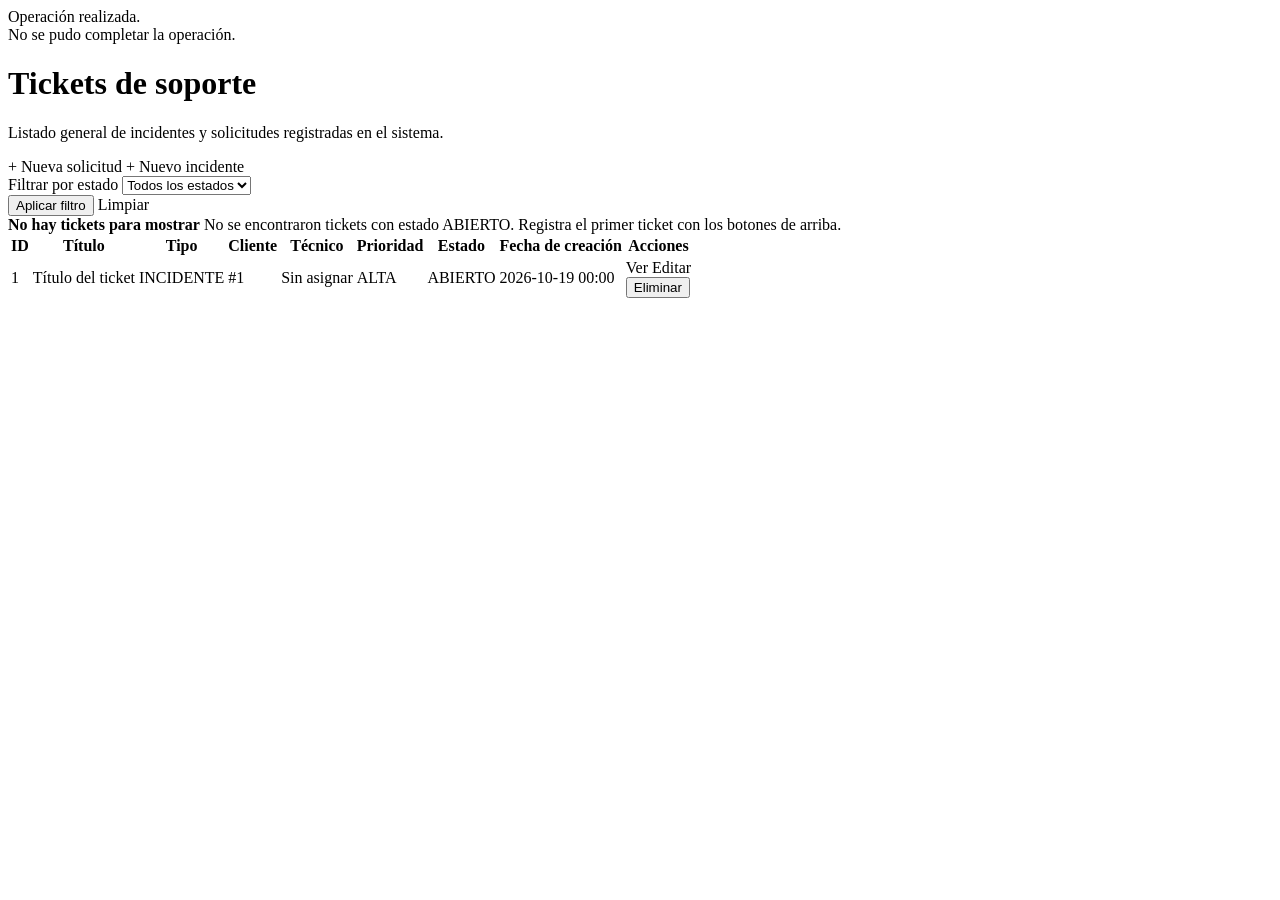
<file: src/main/resources/templates/tickets/index.html>
<!DOCTYPE html>
<html lang="es" xmlns:th="http://www.thymeleaf.org">
<head th:replace="~{fragments/layout :: head('Tickets')}"></head>
<body>

<header th:replace="~{fragments/layout :: encabezado}"></header>

<main class="contenedor">

    <div class="aviso-exito" th:if="${mensaje}" th:text="${mensaje}">Operación realizada.</div>
    <div class="aviso" th:if="${error}" th:text="${error}">No se pudo completar la operación.</div>

    <div class="encabezado-seccion">
        <div>
            <h1>Tickets de soporte</h1>
            <p class="subtitulo">Listado general de incidentes y solicitudes registradas en el sistema.</p>
        </div>
        <div class="acciones">
            <a class="boton boton-secundario" th:href="@{/helpdesk/nuevo/solicitud}">+ Nueva solicitud</a>
            <a class="boton" th:href="@{/helpdesk/nuevo/incidente}">+ Nuevo incidente</a>
        </div>
    </div>

    <!-- Filtro por estado (coincide con el @RequestParam Estado estado) -->
    <form class="filtro" method="get" th:action="@{/helpdesk}">
        <div class="campo" style="margin-bottom:0;">
            <label for="estado">Filtrar por estado</label>
            <select id="estado" name="estado">
                <option value="" th:selected="${estadoActual == null}">Todos los estados</option>
                <option value="ABIERTO" th:selected="${estadoActual != null and estadoActual.name() == 'ABIERTO'}">ABIERTO</option>
                <option value="EN_PROCESO" th:selected="${estadoActual != null and estadoActual.name() == 'EN_PROCESO'}">EN PROCESO</option>
                <option value="CERRADO" th:selected="${estadoActual != null and estadoActual.name() == 'CERRADO'}">CERRADO</option>
            </select>
        </div>
        <button class="boton" type="submit">Aplicar filtro</button>
        <a class="boton boton-secundario" th:href="@{/helpdesk}">Limpiar</a>
    </form>

    <!-- Mensaje cuando no existen tickets o cuando la vista se usa sin el atributo "tickets" -->
    <div class="tarjeta" th:if="${tickets == null or #lists.isEmpty(tickets)}">
        <div class="vacio">
            <strong>No hay tickets para mostrar</strong>
            <span th:if="${estadoActual != null}">No se encontraron tickets con estado
                <span th:text="${estadoActual}">ABIERTO</span>.</span>
            <span th:if="${estadoActual == null}">Registra el primer ticket con los botones de arriba.</span>
        </div>
    </div>

    <div class="tabla-envoltura" th:if="${tickets != null and not #lists.isEmpty(tickets)}">
        <table>
            <thead>
            <tr>
                <th>ID</th>
                <th>Título</th>
                <th>Tipo</th>
                <th>Cliente</th>
                <th>Técnico</th>
                <th>Prioridad</th>
                <th>Estado</th>
                <th>Fecha de creación</th>
                <th>Acciones</th>
            </tr>
            </thead>
            <tbody>
            <tr th:each="t : ${tickets}">
                <td class="celda-id" th:text="${t.id}">1</td>
                <td>
                    <a th:href="@{/helpdesk/ver/{id}(id=${t.id})}" th:text="${t.titulo}">Título del ticket</a>
                </td>
                <td>
                    <span class="badge"
                          th:classappend="${t.tipoTicket == null ? '' : 'badge-' + #strings.toLowerCase(t.tipoTicket)}"
                          th:text="${t.tipoTicket}">INCIDENTE</span>
                </td>
                <td th:text="${nombresUsuarios != null and nombresUsuarios[t.idCliente] != null ? nombresUsuarios[t.idCliente] : '#' + t.idCliente}">#1</td>
                <td th:text="${t.idTecnico == null or t.idTecnico == 0 ? 'Sin asignar' : (nombresUsuarios != null and nombresUsuarios[t.idTecnico] != null ? nombresUsuarios[t.idTecnico] : '#' + t.idTecnico)}">Sin asignar</td>
                <td>
                    <span class="badge"
                          th:classappend="${t.prioridad == null ? '' : 'badge-' + #strings.toLowerCase(t.prioridad)}"
                          th:text="${t.prioridad}">ALTA</span>
                </td>
                <td>
                    <span class="badge"
                          th:classappend="${t.estado == null ? '' : 'badge-' + #strings.toLowerCase(t.estado)}"
                          th:text="${t.estado}">ABIERTO</span>
                </td>
                <td th:text="${t.fechaCreacion == null ? '' : #strings.replace(t.fechaCreacion, 'T', ' ')}">2026-10-19 00:00</td>
                <td class="celda-derecha">
                    <a class="boton boton-pequeno" th:href="@{/helpdesk/ver/{id}(id=${t.id})}">Ver</a>
                    <a class="boton boton-pequeno boton-secundario"
                       th:href="@{/helpdesk/editar/{id}(id=${t.id})}">Editar</a>
                    <form class="form-en-linea" method="post"
                          th:action="@{/helpdesk/eliminar/{id}(id=${t.id})}"
                          onsubmit="return confirm('¿Eliminar este ticket? Esta acción no se puede deshacer.');">
                        <button class="boton boton-pequeno boton-peligro" type="submit">Eliminar</button>
                    </form>
                </td>
            </tr>
            </tbody>
        </table>
    </div>

</main>

<footer th:replace="~{fragments/layout :: pie}"></footer>
</body>
</html>
</file>
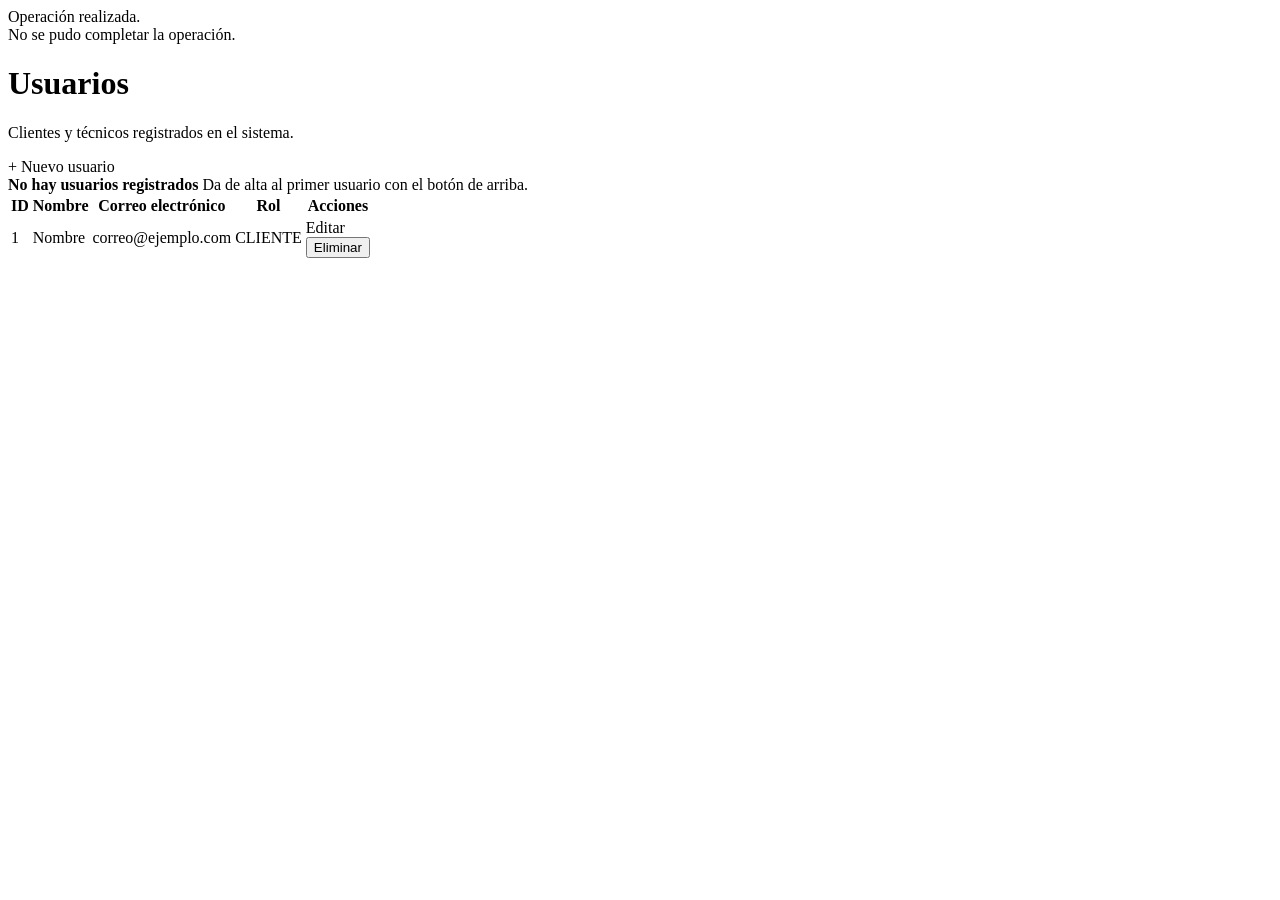
<file: src/main/resources/templates/usuarios/index.html>
<!DOCTYPE html>
<html lang="es" xmlns:th="http://www.thymeleaf.org">
<head th:replace="~{fragments/layout :: head('Usuarios')}"></head>
<body>

<header th:replace="~{fragments/layout :: encabezado}"></header>

<main class="contenedor">

    <div class="aviso-exito" th:if="${mensaje}" th:text="${mensaje}">Operación realizada.</div>
    <div class="aviso" th:if="${error}" th:text="${error}">No se pudo completar la operación.</div>

    <div class="encabezado-seccion">
        <div>
            <h1>Usuarios</h1>
            <p class="subtitulo">Clientes y técnicos registrados en el sistema.</p>
        </div>
        <a class="boton" th:href="@{/usuarios/nuevo}">+ Nuevo usuario</a>
    </div>

    <div class="tarjeta" th:if="${usuarios == null or #lists.isEmpty(usuarios)}">
        <div class="vacio">
            <strong>No hay usuarios registrados</strong>
            <span>Da de alta al primer usuario con el botón de arriba.</span>
        </div>
    </div>

    <div class="tabla-envoltura" th:if="${usuarios != null and not #lists.isEmpty(usuarios)}">
        <table>
            <thead>
            <tr>
                <th>ID</th>
                <th>Nombre</th>
                <th>Correo electrónico</th>
                <th>Rol</th>
                <th>Acciones</th>
            </tr>
            </thead>
            <tbody>
            <tr th:each="u : ${usuarios}">
                <td class="celda-id" th:text="${u.id}">1</td>
                <td th:text="${u.nombre}">Nombre</td>
                <td th:text="${u.email}">correo@ejemplo.com</td>
                <td>
                    <span class="badge"
                          th:classappend="${u.rol == null ? '' : 'badge-' + #strings.toLowerCase(u.rol)}"
                          th:text="${u.rol}">CLIENTE</span>
                </td>
                <td class="celda-derecha">
                    <a class="boton boton-pequeno boton-secundario"
                       th:href="@{/usuarios/editar/{id}(id=${u.id})}">Editar</a>
                    <form class="form-en-linea" method="post"
                          th:action="@{/usuarios/eliminar/{id}(id=${u.id})}"
                          onsubmit="return confirm('¿Eliminar este usuario? Esta acción no se puede deshacer.');">
                        <button class="boton boton-pequeno boton-peligro" type="submit">Eliminar</button>
                    </form>
                </td>
            </tr>
            </tbody>
        </table>
    </div>

</main>

<footer th:replace="~{fragments/layout :: pie}"></footer>
</body>
</html>
</file>
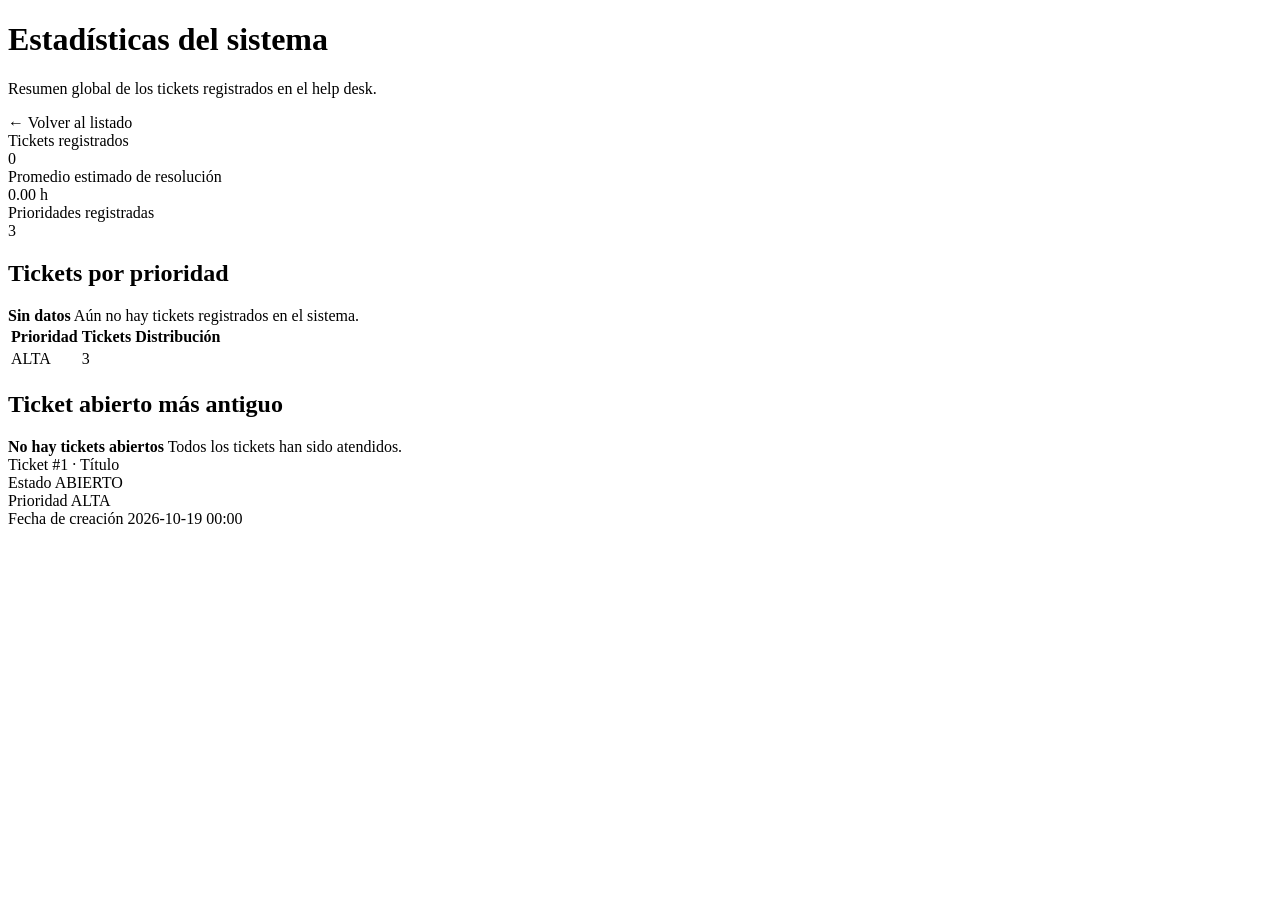
<file: src/main/resources/templates/tickets/estadisticas.html>
<!DOCTYPE html>
<html lang="es" xmlns:th="http://www.thymeleaf.org">
<head th:replace="~{fragments/layout :: head('Estadísticas')}"></head>
<body>

<header th:replace="~{fragments/layout :: encabezado}"></header>

<main class="contenedor"
      th:with="total=${conteoPrioridades == null or #maps.isEmpty(conteoPrioridades) ? 0 : #aggregates.sum(conteoPrioridades.values())}">

    <div class="encabezado-seccion">
        <div>
            <h1>Estadísticas del sistema</h1>
            <p class="subtitulo">Resumen global de los tickets registrados en el help desk.</p>
        </div>
        <a class="boton boton-secundario" th:href="@{/helpdesk}">← Volver al listado</a>
    </div>

    <!-- Tarjetas resumen -->
    <div class="tarjetas-resumen">

        <div class="resumen">
            <div class="etiqueta">Tickets registrados</div>
            <div class="cifra" th:text="${total}">0</div>
        </div>

        <div class="resumen">
            <div class="etiqueta">Promedio estimado de resolución</div>
            <div class="cifra"
                 th:text="${promedioResolucion == null ? '—' : #numbers.formatDecimal(promedioResolucion, 1, 2) + ' h'}">0.00 h</div>
        </div>

        <div class="resumen">
            <div class="etiqueta">Prioridades registradas</div>
            <div class="cifra"
                 th:text="${conteoPrioridades == null or #maps.isEmpty(conteoPrioridades) ? '0' : #maps.size(conteoPrioridades)}">3</div>
        </div>

    </div>

    <!-- Conteo por prioridad -->
    <div class="tarjeta">
        <h2>Tickets por prioridad</h2>

        <div class="vacio" th:if="${conteoPrioridades == null or #maps.isEmpty(conteoPrioridades)}">
            <strong>Sin datos</strong>
            <span>Aún no hay tickets registrados en el sistema.</span>
        </div>

        <div class="tabla-envoltura" th:if="${conteoPrioridades != null and not #maps.isEmpty(conteoPrioridades)}">
            <table>
                <thead>
                <tr>
                    <th>Prioridad</th>
                    <th>Tickets</th>
                    <th>Distribución</th>
                </tr>
                </thead>
                <tbody>
                <tr th:each="fila : ${conteoPrioridades}">
                    <td>
                        <span class="badge"
                              th:classappend="|badge-${#strings.toLowerCase(fila.key)}|"
                              th:text="${fila.key}">ALTA</span>
                    </td>
                    <td th:text="${fila.value}">3</td>
                    <td>
                        <div class="barra-progreso">
                            <span th:style="|width: ${total > 0 ? (fila.value * 100.0 / total) : 0}%|"></span>
                        </div>
                    </td>
                </tr>
                </tbody>
            </table>
        </div>
    </div>

    <!-- Ticket más antiguo abierto -->
    <div class="tarjeta">
        <h2>Ticket abierto más antiguo</h2>

        <div class="vacio" th:if="${ticketMasAntiguo == null}">
            <strong>No hay tickets abiertos</strong>
            <span>Todos los tickets han sido atendidos.</span>
        </div>

        <div th:if="${ticketMasAntiguo != null}">
            <div class="detalle-grid">
                <div class="dato">
                    <span class="etiqueta">Ticket</span>
                    <span class="valor">
                        <a th:href="@{/helpdesk/ver/{id}(id=${ticketMasAntiguo.id})}"
                           th:text="${'#' + ticketMasAntiguo.id + ' · ' + ticketMasAntiguo.titulo}">#1 · Título</a>
                    </span>
                </div>
                <div class="dato">
                    <span class="etiqueta">Estado</span>
                    <span class="badge valor"
                          th:classappend="${ticketMasAntiguo.estado == null ? '' : 'badge-' + #strings.toLowerCase(ticketMasAntiguo.estado)}"
                          th:text="${ticketMasAntiguo.estado}">ABIERTO</span>
                </div>
                <div class="dato">
                    <span class="etiqueta">Prioridad</span>
                    <span class="badge valor"
                          th:classappend="${ticketMasAntiguo.prioridad == null ? '' : 'badge-' + #strings.toLowerCase(ticketMasAntiguo.prioridad)}"
                          th:text="${ticketMasAntiguo.prioridad}">ALTA</span>
                </div>
                <div class="dato">
                    <span class="etiqueta">Fecha de creación</span>
                    <span class="valor"
                          th:text="${ticketMasAntiguo.fechaCreacion == null ? '—' : #strings.replace(ticketMasAntiguo.fechaCreacion, 'T', ' ')}">2026-10-19 00:00</span>
                </div>
            </div>
        </div>
    </div>

</main>

<footer th:replace="~{fragments/layout :: pie}"></footer>
</body>
</html>
</file>
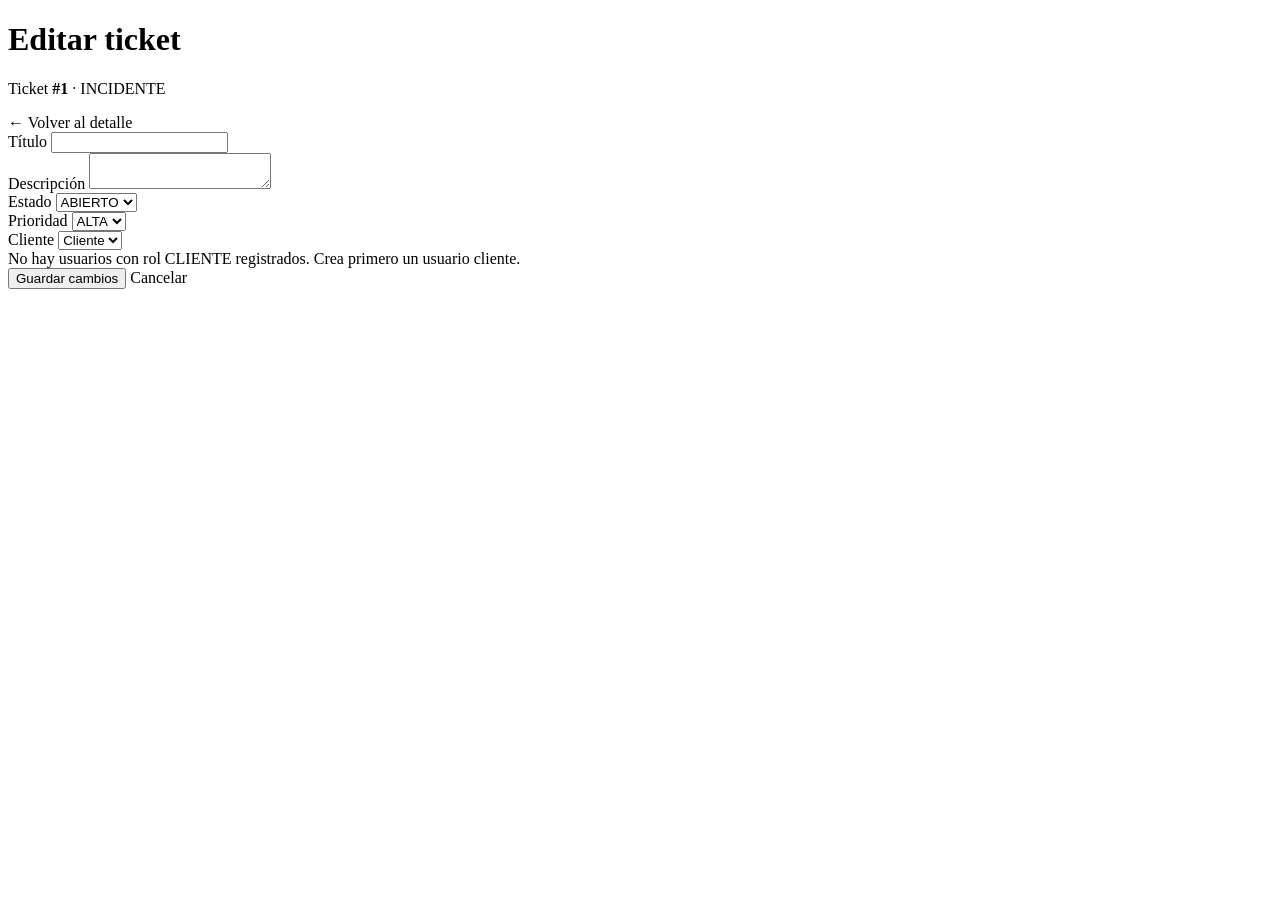
<file: src/main/resources/templates/tickets/formulario-editar.html>
<!DOCTYPE html>
<html lang="es" xmlns:th="http://www.thymeleaf.org">
<head th:replace="~{fragments/layout :: head('Editar ticket')}"></head>
<body>

<header th:replace="~{fragments/layout :: encabezado}"></header>

<main class="contenedor">

    <div class="encabezado-seccion">
        <div>
            <h1>Editar ticket</h1>
            <p class="subtitulo">
                Ticket <strong th:text="${'#' + ticket.id}">#1</strong> ·
                <span th:text="${ticket.tipoTicket}">INCIDENTE</span>
            </p>
        </div>
        <a class="boton boton-secundario" th:href="@{/helpdesk/ver/{id}(id=${ticket.id})}">← Volver al detalle</a>
    </div>

    <form class="tarjeta" method="post" th:action="@{/helpdesk/actualizar/{id}(id=${ticket.id})}">

        <div class="campo">
            <label for="titulo">Título</label>
            <input type="text" id="titulo" name="titulo" th:value="${ticket.titulo}" maxlength="150"
                   required="required"/>
        </div>

        <div class="campo">
            <label for="descripcion">Descripción</label>
            <textarea id="descripcion" name="descripcion" th:text="${ticket.descripcion}"></textarea>
        </div>

        <div class="fila-campos">
            <div class="campo">
                <label for="estado">Estado</label>
                <select id="estado" name="estado">
                    <option th:each="e : ${estados}"
                            th:value="${e}"
                            th:text="${e}"
                            th:selected="${ticket.estado != null and e.name() == ticket.estado.name()}">ABIERTO</option>
                </select>
            </div>

            <div class="campo">
                <label for="prioridad">Prioridad</label>
                <select id="prioridad" name="prioridad">
                    <option th:each="p : ${prioridades}"
                            th:value="${p}"
                            th:text="${p}"
                            th:selected="${ticket.prioridad != null and p.name() == ticket.prioridad.name()}">ALTA</option>
                </select>
            </div>

            <div class="campo">
                <label for="idCliente">Cliente</label>
                <select id="idCliente" name="idCliente">
                    <option th:each="c : ${clientes}"
                            th:value="${c.id}"
                            th:text="${c.nombre + ' (' + c.email + ')'}"
                            th:selected="${c.id == ticket.idCliente}">Cliente</option>
                </select>
            </div>
        </div>

        <div class="aviso" th:if="${clientes == null or #lists.isEmpty(clientes)}">
            No hay usuarios con rol CLIENTE registrados. Crea primero un usuario cliente.
        </div>

        <div class="formulario-acciones">
            <button class="boton" type="submit">Guardar cambios</button>
            <a class="boton boton-secundario" th:href="@{/helpdesk/ver/{id}(id=${ticket.id})}">Cancelar</a>
        </div>

    </form>

</main>

<footer th:replace="~{fragments/layout :: pie}"></footer>
</body>
</html>
</file>
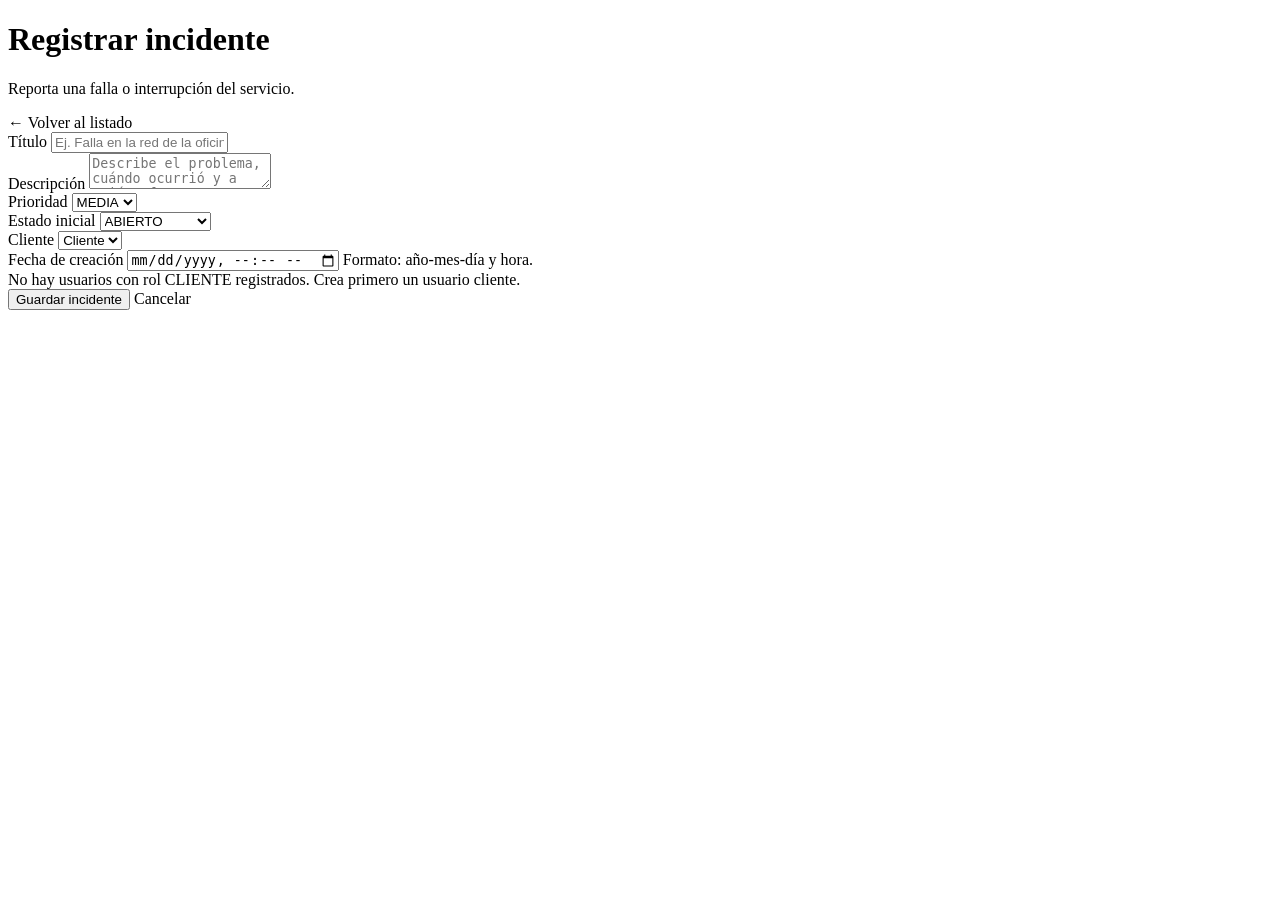
<file: src/main/resources/templates/tickets/formulario-incidente.html>
<!DOCTYPE html>
<html lang="es" xmlns:th="http://www.thymeleaf.org">
<head th:replace="~{fragments/layout :: head('Nuevo incidente')}"></head>
<body>

<header th:replace="~{fragments/layout :: encabezado}"></header>

<main class="contenedor">

    <div class="encabezado-seccion">
        <div>
            <h1>Registrar incidente</h1>
            <p class="subtitulo">Reporta una falla o interrupción del servicio.</p>
        </div>
        <a class="boton boton-secundario" th:href="@{/helpdesk}">← Volver al listado</a>
    </div>

    <form class="tarjeta" method="post" th:action="@{/helpdesk/guardar/incidente}" th:object="${ticketIncidente}">

        <div class="campo">
            <label for="titulo">Título</label>
            <input type="text" id="titulo" th:field="*{titulo}" maxlength="150"
                   placeholder="Ej. Falla en la red de la oficina principal" required="required"/>
        </div>

        <div class="campo">
            <label for="descripcion">Descripción</label>
            <textarea id="descripcion" th:field="*{descripcion}"
                      placeholder="Describe el problema, cuándo ocurrió y a quién afecta."></textarea>
        </div>

        <div class="fila-campos">
            <div class="campo">
                <label for="prioridad">Prioridad</label>
                <select id="prioridad" th:field="*{prioridad}">
                    <option value="BAJA">BAJA</option>
                    <option value="MEDIA" selected="selected">MEDIA</option>
                    <option value="ALTA">ALTA</option>
                </select>
            </div>

            <div class="campo">
                <label for="estado">Estado inicial</label>
                <select id="estado" th:field="*{estado}">
                    <option value="ABIERTO" selected="selected">ABIERTO</option>
                    <option value="EN_PROCESO">EN PROCESO</option>
                    <option value="CERRADO">CERRADO</option>
                </select>
            </div>

            <div class="campo">
                <label for="idCliente">Cliente</label>
                <select id="idCliente" th:field="*{idCliente}">
                    <option th:each="u : ${usuarios}"
                            th:value="${u.id}"
                            th:text="${u.nombre + ' (' + u.email + ')'}">Cliente</option>
                </select>
            </div>

            <div class="campo">
                <label for="fechaCreacion">Fecha de creación</label>
                <input type="datetime-local" id="fechaCreacion" th:field="*{fechaCreacion}" required="required"/>
                <span class="ayuda">Formato: año-mes-día y hora.</span>
            </div>
        </div>

        <div class="aviso" th:if="${#lists.isEmpty(usuarios)}">
            No hay usuarios con rol CLIENTE registrados. Crea primero un usuario cliente.
        </div>

        <div class="formulario-acciones">
            <button class="boton" type="submit">Guardar incidente</button>
            <a class="boton boton-secundario" th:href="@{/helpdesk}">Cancelar</a>
        </div>

    </form>

</main>

<footer th:replace="~{fragments/layout :: pie}"></footer>
</body>
</html>
</file>
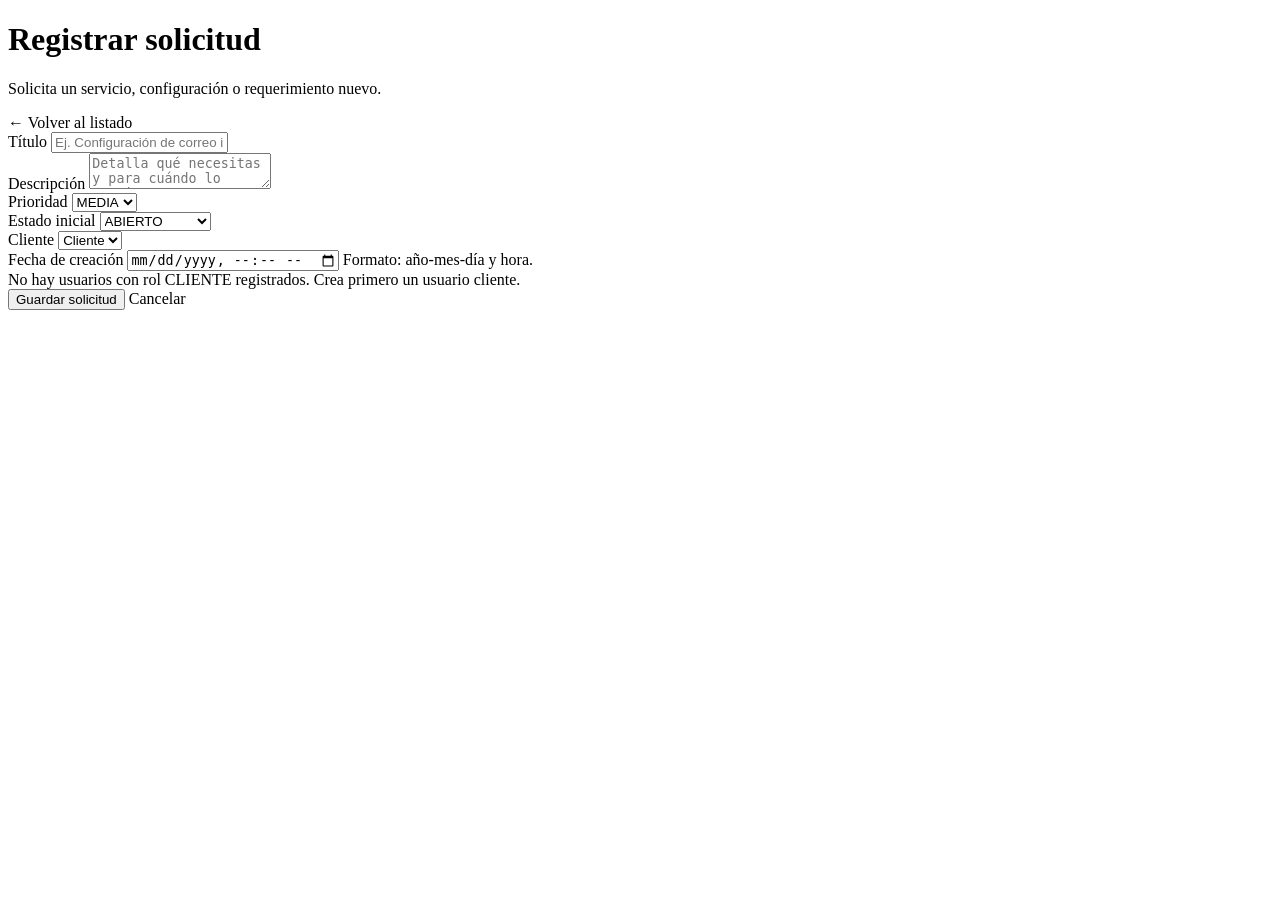
<file: src/main/resources/templates/tickets/formulario-solicitud.html>
<!DOCTYPE html>
<html lang="es" xmlns:th="http://www.thymeleaf.org">
<head th:replace="~{fragments/layout :: head('Nueva solicitud')}"></head>
<body>

<header th:replace="~{fragments/layout :: encabezado}"></header>

<main class="contenedor">

    <div class="encabezado-seccion">
        <div>
            <h1>Registrar solicitud</h1>
            <p class="subtitulo">Solicita un servicio, configuración o requerimiento nuevo.</p>
        </div>
        <a class="boton boton-secundario" th:href="@{/helpdesk}">← Volver al listado</a>
    </div>

    <form class="tarjeta" method="post" th:action="@{/helpdesk/guardar/solicitud}" th:object="${ticketSolicitud}">

        <div class="campo">
            <label for="titulo">Título</label>
            <input type="text" id="titulo" th:field="*{titulo}" maxlength="150"
                   placeholder="Ej. Configuración de correo institucional" required="required"/>
        </div>

        <div class="campo">
            <label for="descripcion">Descripción</label>
            <textarea id="descripcion" th:field="*{descripcion}"
                      placeholder="Detalla qué necesitas y para cuándo lo requieres."></textarea>
        </div>

        <div class="fila-campos">
            <div class="campo">
                <label for="prioridad">Prioridad</label>
                <select id="prioridad" th:field="*{prioridad}">
                    <option value="BAJA">BAJA</option>
                    <option value="MEDIA" selected="selected">MEDIA</option>
                    <option value="ALTA">ALTA</option>
                </select>
            </div>

            <div class="campo">
                <label for="estado">Estado inicial</label>
                <select id="estado" th:field="*{estado}">
                    <option value="ABIERTO" selected="selected">ABIERTO</option>
                    <option value="EN_PROCESO">EN PROCESO</option>
                    <option value="CERRADO">CERRADO</option>
                </select>
            </div>

            <div class="campo">
                <label for="idCliente">Cliente</label>
                <select id="idCliente" th:field="*{idCliente}">
                    <option th:each="u : ${usuarios}"
                            th:value="${u.id}"
                            th:text="${u.nombre + ' (' + u.email + ')'}">Cliente</option>
                </select>
            </div>

            <div class="campo">
                <label for="fechaCreacion">Fecha de creación</label>
                <input type="datetime-local" id="fechaCreacion" th:field="*{fechaCreacion}" required="required"/>
                <span class="ayuda">Formato: año-mes-día y hora.</span>
            </div>
        </div>

        <div class="aviso" th:if="${#lists.isEmpty(usuarios)}">
            No hay usuarios con rol CLIENTE registrados. Crea primero un usuario cliente.
        </div>

        <div class="formulario-acciones">
            <button class="boton" type="submit">Guardar solicitud</button>
            <a class="boton boton-secundario" th:href="@{/helpdesk}">Cancelar</a>
        </div>

    </form>

</main>

<footer th:replace="~{fragments/layout :: pie}"></footer>
</body>
</html>
</file>
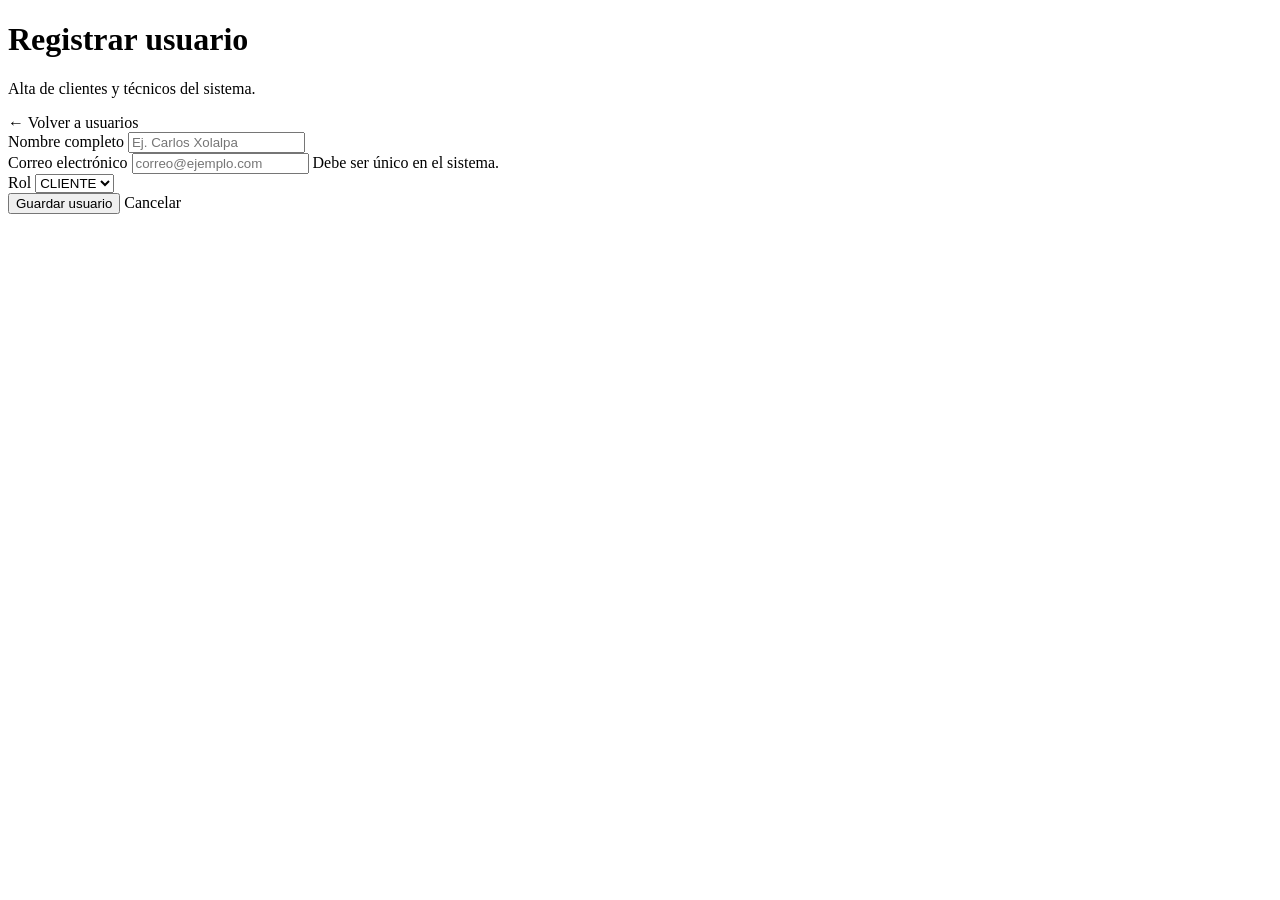
<file: src/main/resources/templates/tickets/formulario-usuario.html>
<!DOCTYPE html>
<html lang="es" xmlns:th="http://www.thymeleaf.org">
<head th:replace="~{fragments/layout :: head('Nuevo usuario')}"></head>
<body>

<header th:replace="~{fragments/layout :: encabezado}"></header>

<main class="contenedor">

    <div class="encabezado-seccion">
        <div>
            <h1>Registrar usuario</h1>
            <p class="subtitulo">Alta de clientes y técnicos del sistema.</p>
        </div>
        <a class="boton boton-secundario" th:href="@{/usuarios}">← Volver a usuarios</a>
    </div>

    <form class="tarjeta" method="post" th:action="@{/usuarios/guardar}" th:object="${usuario}">

        <div class="campo">
            <label for="nombre">Nombre completo</label>
            <input type="text" id="nombre" th:field="*{nombre}" maxlength="100"
                   placeholder="Ej. Carlos Xolalpa" required="required"/>
        </div>

        <div class="fila-campos">
            <div class="campo">
                <label for="email">Correo electrónico</label>
                <input type="email" id="email" th:field="*{email}" maxlength="100"
                       placeholder="correo@ejemplo.com" required="required"/>
                <span class="ayuda">Debe ser único en el sistema.</span>
            </div>

            <div class="campo">
                <label for="rol">Rol</label>
                <select id="rol" th:field="*{rol}" required="required">
                    <option th:each="r : ${roles}"
                            th:value="${r}"
                            th:text="${r}">CLIENTE</option>
                </select>
            </div>
        </div>

        <div class="formulario-acciones">
            <button class="boton" type="submit">Guardar usuario</button>
            <a class="boton boton-secundario" th:href="@{/helpdesk}">Cancelar</a>
        </div>

    </form>

</main>

<footer th:replace="~{fragments/layout :: pie}"></footer>
</body>
</html>
</file>
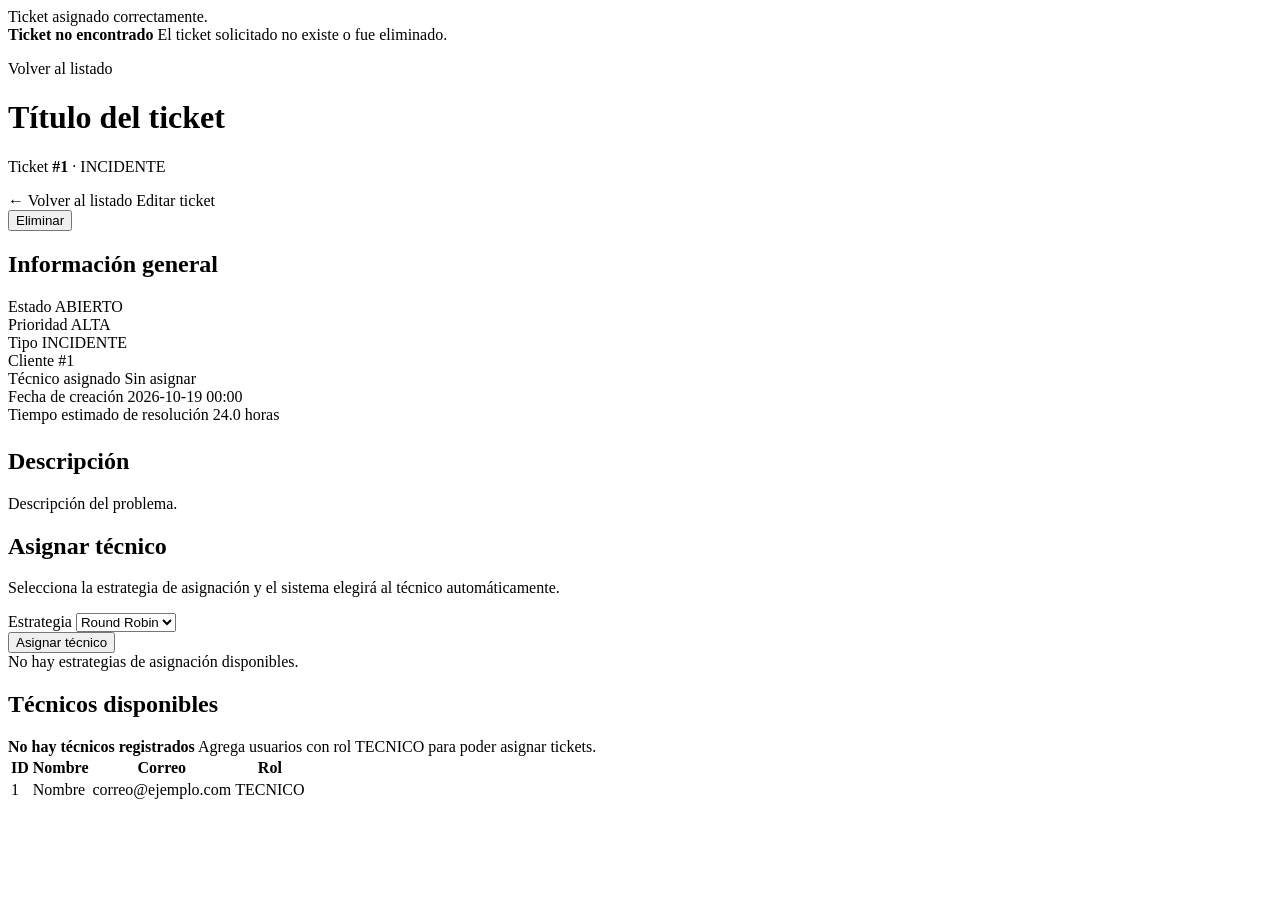
<file: src/main/resources/templates/tickets/mostrar-detalle-tickets.html>
<!DOCTYPE html>
<html lang="es" xmlns:th="http://www.thymeleaf.org">
<head th:replace="~{fragments/layout :: head('Detalle del ticket')}"></head>
<body>

<header th:replace="~{fragments/layout :: encabezado}"></header>

<main class="contenedor">

    <!-- Confirmación tras asignar un técnico (flash attribute del controlador) -->
    <div class="aviso-exito" th:if="${mensaje}" th:text="${mensaje}">Ticket asignado correctamente.</div>

    <!-- El controlador envía ticket = null cuando el ID no existe -->
    <div class="tarjeta" th:if="${ticket == null}">
        <div class="vacio">
            <strong>Ticket no encontrado</strong>
            <span>El ticket solicitado no existe o fue eliminado.</span>
            <p><a class="boton" th:href="@{/helpdesk}">Volver al listado</a></p>
        </div>
    </div>

    <div th:if="${ticket != null}">

        <div class="encabezado-seccion">
            <div>
                <h1 th:text="${ticket.titulo}">Título del ticket</h1>
                <p class="subtitulo">
                    Ticket <strong th:text="${'#' + ticket.id}">#1</strong> ·
                    <span th:text="${ticket.tipoTicket}">INCIDENTE</span>
                </p>
            </div>
            <div class="acciones">
                <a class="boton boton-secundario" th:href="@{/helpdesk}">← Volver al listado</a>
                <a class="boton" th:href="@{/helpdesk/editar/{id}(id=${ticket.id})}">Editar ticket</a>
                <form class="form-en-linea" method="post"
                      th:action="@{/helpdesk/eliminar/{id}(id=${ticket.id})}"
                      onsubmit="return confirm('¿Eliminar este ticket? Esta acción no se puede deshacer.');">
                    <button class="boton boton-peligro" type="submit">Eliminar</button>
                </form>
            </div>
        </div>

        <div class="tarjeta">
            <h2>Información general</h2>
            <div class="detalle-grid">

                <div class="dato">
                    <span class="etiqueta">Estado</span>
                    <span class="badge valor"
                          th:classappend="${ticket.estado == null ? '' : 'badge-' + #strings.toLowerCase(ticket.estado)}"
                          th:text="${ticket.estado}">ABIERTO</span>
                </div>

                <div class="dato">
                    <span class="etiqueta">Prioridad</span>
                    <span class="badge valor"
                          th:classappend="${ticket.prioridad == null ? '' : 'badge-' + #strings.toLowerCase(ticket.prioridad)}"
                          th:text="${ticket.prioridad}">ALTA</span>
                </div>

                <div class="dato">
                    <span class="etiqueta">Tipo</span>
                    <span class="valor" th:text="${ticket.tipoTicket}">INCIDENTE</span>
                </div>

                <div class="dato">
                    <span class="etiqueta">Cliente</span>
                    <span class="valor"
                          th:text="${cliente != null ? cliente.nombre : '#' + ticket.idCliente}">#1</span>
                </div>

                <div class="dato">
                    <span class="etiqueta">Técnico asignado</span>
                    <span class="valor"
                          th:text="${tecnicoAsignado != null ? tecnicoAsignado.nombre : (ticket.idTecnico == null or ticket.idTecnico == 0 ? 'Sin asignar' : '#' + ticket.idTecnico)}">Sin asignar</span>
                </div>

                <div class="dato">
                    <span class="etiqueta">Fecha de creación</span>
                    <span class="valor"
                          th:text="${ticket.fechaCreacion == null ? '—' : #strings.replace(ticket.fechaCreacion, 'T', ' ')}">2026-10-19 00:00</span>
                </div>

                <div class="dato">
                    <span class="etiqueta">Tiempo estimado de resolución</span>
                    <span class="valor"
                          th:text="${#numbers.formatDecimal(ticket.calcularTiempoEstimadoResolucion(), 1, 1) + ' horas'}">24.0 horas</span>
                </div>

            </div>

            <h2 style="margin-top:1.5rem;">Descripción</h2>
            <div class="descripcion-larga" th:text="${ticket.descripcion != null ? ticket.descripcion : 'Sin descripción.'}">Descripción del problema.</div>
        </div>

        <!-- Asignación automática: usa la estrategia seleccionada (patrón Strategy) -->
        <div class="tarjeta">
            <h2>Asignar técnico</h2>
            <p class="subtitulo" style="margin-bottom:1rem;">
                Selecciona la estrategia de asignación y el sistema elegirá al técnico automáticamente.
            </p>

            <form method="post" th:action="@{/helpdesk/asignar/{id}(id=${ticket.id})}" th:if="${estrategias != null and not #lists.isEmpty(estrategias)}">
                <div class="fila-campos">
                    <div class="campo">
                        <label for="estrategia">Estrategia</label>
                        <select id="estrategia" name="estrategia">
                            <option th:each="e : ${estrategias}"
                                    th:value="${e.nombre}"
                                    th:text="${e.nombre}">Round Robin</option>
                        </select>
                    </div>
                </div>
                <div class="formulario-acciones">
                    <button class="boton" type="submit">Asignar técnico</button>
                </div>
            </form>

            <div class="aviso" th:if="${estrategias == null or #lists.isEmpty(estrategias)}">
                No hay estrategias de asignación disponibles.
            </div>
        </div>

        <!-- Técnicos disponibles -->
        <div class="tarjeta">
            <h2>Técnicos disponibles</h2>

            <div class="vacio" th:if="${tecnicos == null or #lists.isEmpty(tecnicos)}">
                <strong>No hay técnicos registrados</strong>
                <span>Agrega usuarios con rol TECNICO para poder asignar tickets.</span>
            </div>

            <div class="tabla-envoltura" th:if="${tecnicos != null and not #lists.isEmpty(tecnicos)}">
                <table>
                    <thead>
                    <tr>
                        <th>ID</th>
                        <th>Nombre</th>
                        <th>Correo</th>
                        <th>Rol</th>
                    </tr>
                    </thead>
                    <tbody>
                    <tr th:each="u : ${tecnicos}">
                        <td class="celda-id" th:text="${u.id}">1</td>
                        <td th:text="${u.nombre}">Nombre</td>
                        <td th:text="${u.email}">correo@ejemplo.com</td>
                        <td>
                            <span class="badge"
                                  th:classappend="${u.rol == null ? '' : 'badge-' + #strings.toLowerCase(u.rol)}"
                                  th:text="${u.rol}">TECNICO</span>
                        </td>
                    </tr>
                    </tbody>
                </table>
            </div>
        </div>

    </div>

</main>

<footer th:replace="~{fragments/layout :: pie}"></footer>
</body>
</html>
</file>
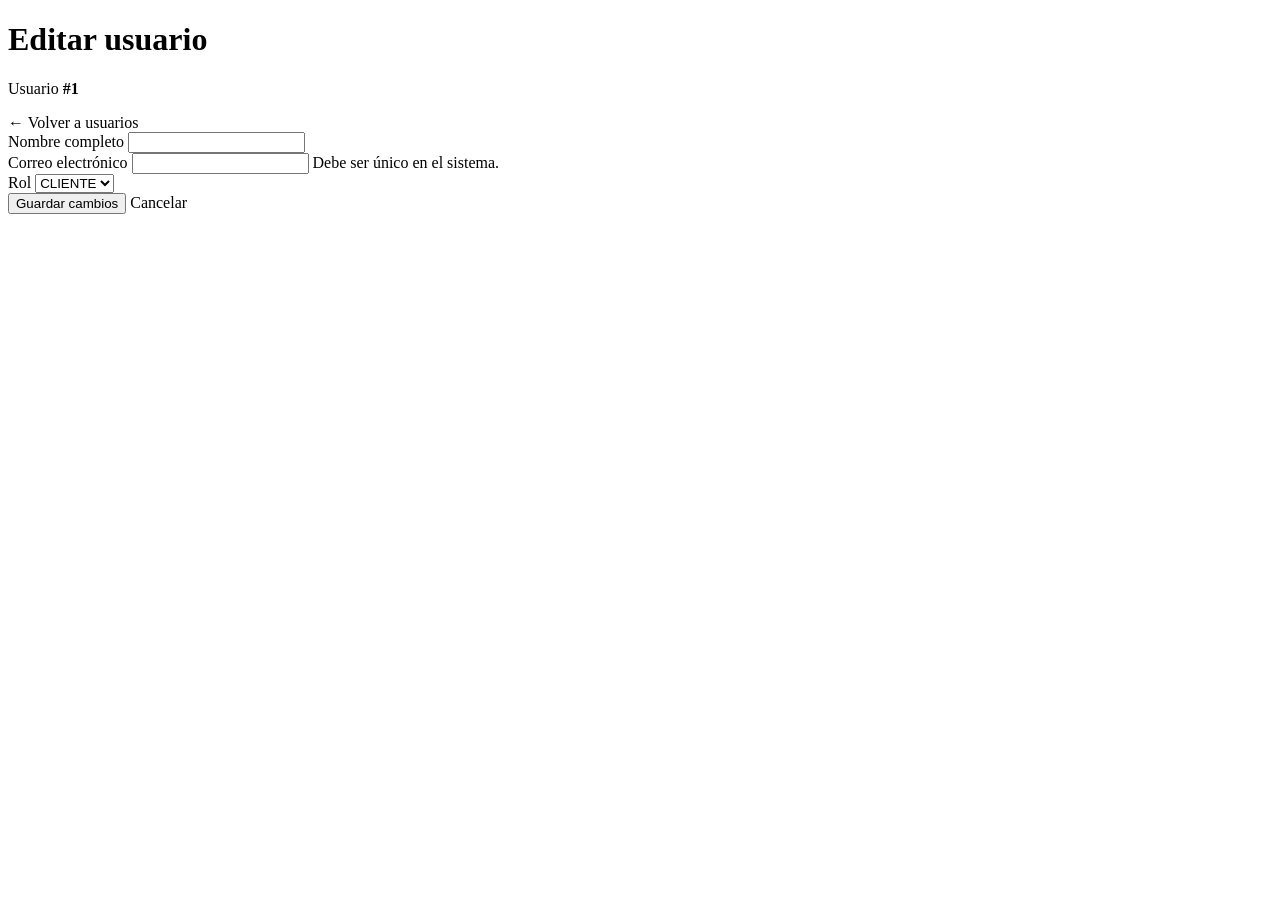
<file: src/main/resources/templates/usuarios/formulario-editar.html>
<!DOCTYPE html>
<html lang="es" xmlns:th="http://www.thymeleaf.org">
<head th:replace="~{fragments/layout :: head('Editar usuario')}"></head>
<body>

<header th:replace="~{fragments/layout :: encabezado}"></header>

<main class="contenedor">

    <div class="encabezado-seccion">
        <div>
            <h1>Editar usuario</h1>
            <p class="subtitulo">Usuario <strong th:text="${'#' + usuario.id}">#1</strong></p>
        </div>
        <a class="boton boton-secundario" th:href="@{/usuarios}">← Volver a usuarios</a>
    </div>

    <form class="tarjeta" method="post" th:action="@{/usuarios/actualizar/{id}(id=${usuario.id})}">

        <div class="campo">
            <label for="nombre">Nombre completo</label>
            <input type="text" id="nombre" name="nombre" th:value="${usuario.nombre}" maxlength="100"
                   required="required"/>
        </div>

        <div class="fila-campos">
            <div class="campo">
                <label for="email">Correo electrónico</label>
                <input type="email" id="email" name="email" th:value="${usuario.email}" maxlength="100"
                       required="required"/>
                <span class="ayuda">Debe ser único en el sistema.</span>
            </div>

            <div class="campo">
                <label for="rol">Rol</label>
                <select id="rol" name="rol" required="required">
                    <option th:each="r : ${roles}"
                            th:value="${r}"
                            th:text="${r}"
                            th:selected="${usuario.rol != null and r.name() == usuario.rol.name()}">CLIENTE</option>
                </select>
            </div>
        </div>

        <div class="formulario-acciones">
            <button class="boton" type="submit">Guardar cambios</button>
            <a class="boton boton-secundario" th:href="@{/usuarios}">Cancelar</a>
        </div>

    </form>

</main>

<footer th:replace="~{fragments/layout :: pie}"></footer>
</body>
</html>
</file>
